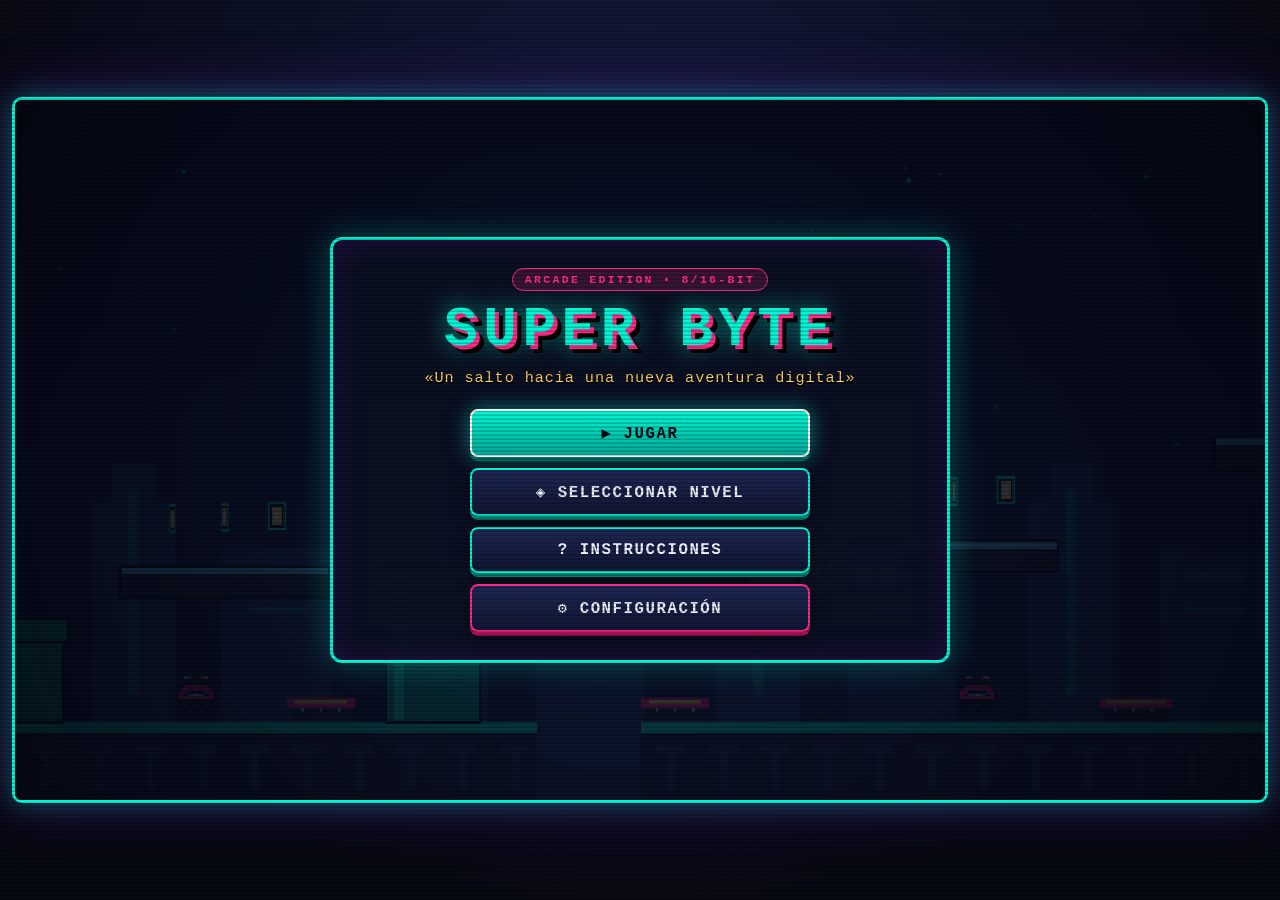
<file: index.html>
<!DOCTYPE html>
<html lang="es">
<head>
  <meta charset="UTF-8" />
  <meta http-equiv="refresh" content="0; url=Super%20bit/index.html" />
  <title>SUPER BYTE — Redirigiendo...</title>
  <script>
    window.location.replace("Super%20bit/index.html");
  </script>
</head>
<body style="background:#070b14; color:#00f5d4; font-family:monospace; display:flex; align-items:center; justify-content:center; height:100vh; margin:0;">
  <p>Cargando SUPER BYTE... <a href="Super%20bit/index.html" style="color:#00f5d4;">Haz clic aquí si no redirige automáticamente</a>.</p>
</body>
</html>
</file>
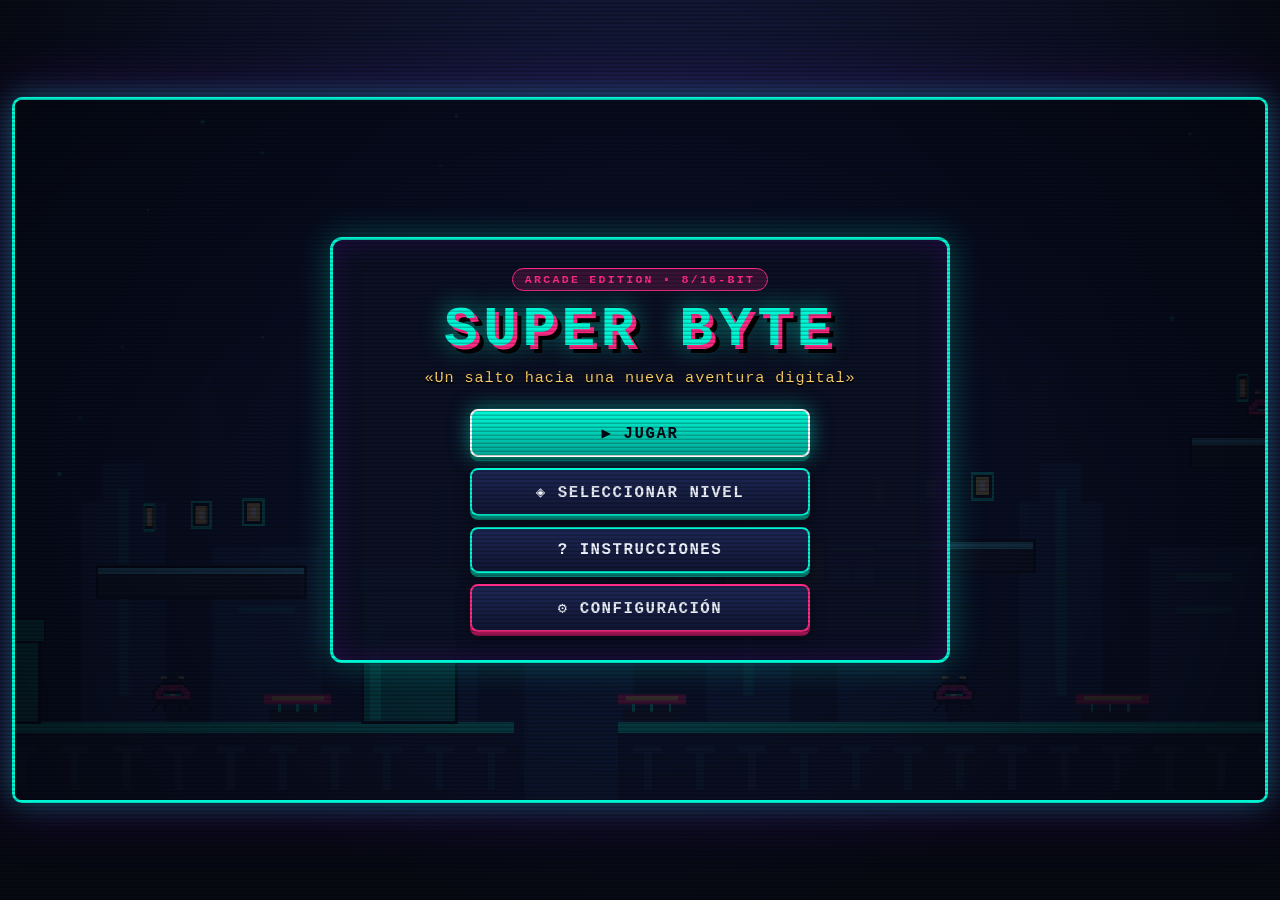
<file: Super bit/index.html>
<!DOCTYPE html>
<html lang="es">
<head>
  <meta charset="UTF-8" />
  <meta name="viewport" content="width=device-width, initial-scale=1.0, maximum-scale=1.0, user-scalable=no, viewport-fit=cover" />
  <meta name="theme-color" content="#070913" />
  <meta name="mobile-web-app-capable" content="yes" />
  <meta name="apple-mobile-web-app-capable" content="yes" />
  <meta name="apple-mobile-web-app-status-bar-style" content="black-translucent" />
  <title>SUPER BYTE — Un salto hacia una nueva aventura digital</title>
  <link rel="stylesheet" href="styles.css" />
</head>
<body class="crt-enabled">
  <main class="app-shell">
    <div class="game-frame">
      <!-- Renderizado 2D en HTML5 Canvas -->
      <canvas id="game-canvas" width="960" height="540" aria-label="Escenario de juego Super Byte"></canvas>

      <!-- Barra de Interfaz (HUD) durante la partida -->
      <header id="hud-bar" class="hud-bar hidden">
        <div class="hud-group">
          <div class="hud-stat">
            <span class="hud-label">Vidas</span>
            <div id="hud-lives" class="hud-value hud-lives" aria-live="polite"></div>
          </div>
          <div class="hud-stat">
            <span class="hud-label">Bytes</span>
            <div class="hud-value byte-counter">
              <span>◈</span>
              <span id="hud-bytes">00</span>
            </div>
          </div>
          <div class="hud-stat">
            <span class="hud-label">Álgebra</span>
            <div class="hud-value algebra-counter">
              <span>∑</span>
              <span id="hud-algebra">0</span>
            </div>
          </div>
          <div class="hud-stat">
            <span class="hud-label">Nivel Actual</span>
            <div id="hud-level" class="hud-value">Nivel 1: Byte Valley</div>
          </div>
          <div class="hud-stat">
            <span class="hud-label">Puntuación</span>
            <div id="hud-score" class="hud-value">000000</div>
          </div>
        </div>

        <div class="hud-actions">
          <button id="btn-hud-fullscreen" type="button" class="icon-btn" title="Pantalla Completa">
            ⛶ <span class="btn-text-desktop">Pantalla</span>
          </button>
          <button id="btn-hud-restart" type="button" class="icon-btn" title="Reiniciar Nivel">
            ↻ <span class="btn-text-desktop">Reiniciar</span>
          </button>
          <button id="btn-hud-pause" type="button" class="icon-btn" title="Pausar (ESC)">
            ❚❚ <span class="btn-text-desktop">Pausa</span>
          </button>
        </div>
      </header>

      <!-- Notificación de inicio de nivel -->
      <div id="level-toast" class="level-toast hidden">
        <h3 id="toast-title">Nivel 1: Byte Valley</h3>
        <p id="toast-sub">Valle de Circuitos</p>
      </div>

      <!-- Controles táctiles para celular / tablet -->
      <div id="touch-controls" class="touch-controls" aria-label="Controles táctiles">
        <div class="touch-cluster touch-dpad">
          <button id="touch-left" type="button" class="touch-btn" data-touch-key="left" aria-label="Izquierda">
            <span class="touch-icon">◀</span>
            <span class="touch-label">IZQ</span>
          </button>
          <button id="touch-right" type="button" class="touch-btn" data-touch-key="right" aria-label="Derecha">
            <span class="touch-icon">▶</span>
            <span class="touch-label">DER</span>
          </button>
        </div>
        <div class="touch-cluster touch-actions">
          <button id="touch-run" type="button" class="touch-btn touch-btn-run" data-touch-key="run" aria-label="Correr Turbo">
            <span class="touch-icon">⚡</span>
            <span class="touch-label">TURBO</span>
          </button>
          <button id="touch-jump" type="button" class="touch-btn touch-btn-jump" data-touch-key="jump" aria-label="Saltar">
            <span class="touch-icon">▲</span>
            <span class="touch-label">SALTAR</span>
          </button>
        </div>
      </div>

      <!-- ==================== PANTALLA PRINCIPAL ==================== -->
      <section id="screen-main" class="screen-overlay">
        <div class="menu-card">
          <span class="logo-badge">ARCADE EDITION • 8/16-BIT</span>
          <h1 class="game-logo">SUPER BYTE</h1>
          <p class="game-motto">«Un salto hacia una nueva aventura digital»</p>

          <div class="menu-buttons">
            <button id="btn-play" type="button" class="arcade-btn primary">
              ▶ JUGAR
            </button>
            <button id="btn-select-level" type="button" class="arcade-btn">
              ◈ SELECCIONAR NIVEL
            </button>
            <button id="btn-instructions" type="button" class="arcade-btn">
              ? INSTRUCCIONES
            </button>
            <button id="btn-config" type="button" class="arcade-btn secondary">
              ⚙ CONFIGURACIÓN
            </button>
          </div>
        </div>
      </section>

      <!-- ==================== SELECCIONAR NIVEL ==================== -->
      <section id="screen-levels" class="screen-overlay hidden">
        <div class="menu-card">
          <span class="logo-badge">MUNDOS DIGITALES</span>
          <h2 class="game-logo" style="font-size: 2rem;">SELECCIONAR NIVEL</h2>
          <p class="game-motto">Elige un sector del sistema para iniciar la misión</p>

          <div id="level-grid" class="level-grid"></div>

          <div class="menu-buttons">
            <button type="button" class="arcade-btn" data-back-main>
              ◀ VOLVER AL MENÚ
            </button>
          </div>
        </div>
      </section>

      <!-- ==================== INSTRUCCIONES ==================== -->
      <section id="screen-instructions" class="screen-overlay hidden">
        <div class="menu-card">
          <span class="logo-badge">MANUAL DE OPERACIÓN</span>
          <h2 class="game-logo" style="font-size: 2rem;">INSTRUCCIONES</h2>

          <div class="info-section">
            <ul class="controls-list">
              <li>
                <span>Mover a la izquierda</span>
                <span class="key-pill">← / A</span>
              </li>
              <li>
                <span>Mover a la derecha</span>
                <span class="key-pill">→ / D</span>
              </li>
              <li>
                <span>Saltar</span>
                <span class="key-pill">ESPACIO / W / ↑</span>
              </li>
              <li>
                <span>Correr (Turbo)</span>
                <span class="key-pill">SHIFT</span>
              </li>
              <li>
                <span>Pausar partida</span>
                <span class="key-pill">ESC</span>
              </li>
              <li>
                <span>Bloques Sorpresa [?]</span>
                <span class="key-pill">Golpear abajo</span>
              </li>
            </ul>

            <p style="font-size: 0.8rem; color: var(--text-muted); line-height: 1.4;">
              Guía a <strong style="color: var(--cyan-neon);">Byte</strong> hasta el
              <strong style="color: var(--yellow-byte);">Portal de Salida</strong> de cada mundo.
              Salta encima de los enemigos para derrotarlos y rebotar, y golpea bloques
              <strong style="color: var(--yellow-byte);">[?]</strong> desde abajo para obtener bytes o corazones de vida extra.
              Si estás por perder una vida, se activará el <strong style="color: var(--magenta-neon);">Escudo Algebraico (Segunda Oportunidad)</strong>:
              resuelve la ecuación correctamente para conservar tu vida y sumar +250 puntos.
            </p>

            <div class="enemy-legend">
              <div class="legend-item">
                <strong>Bug Walker</strong>
                Escarabajo cibernético que patrulla plataformas.
              </div>
              <div class="legend-item">
                <strong>Virus Bot</strong>
                Dron centinela que acelera al detectarte cerca.
              </div>
              <div class="legend-item">
                <strong>Glitch</strong>
                Anomalía que aparece y desaparece periódicamente.
              </div>
            </div>
          </div>

          <div class="menu-buttons">
            <button type="button" class="arcade-btn primary" data-back-main>
              ◀ ENTENDIDO
            </button>
          </div>
        </div>
      </section>

      <!-- ==================== CONFIGURACIÓN ==================== -->
      <section id="screen-config" class="screen-overlay hidden">
        <div class="menu-card">
          <span class="logo-badge">AJUSTES DEL SISTEMA</span>
          <h2 class="game-logo" style="font-size: 2rem;">CONFIGURACIÓN</h2>

          <div class="info-section">
            <div class="settings-row">
              <span>Volumen de Música Retro</span>
              <input id="slider-music" type="range" min="0" max="100" value="45" />
            </div>
            <div class="settings-row">
              <span>Volumen Efectos de Sonido (SFX)</span>
              <input id="slider-sfx" type="range" min="0" max="100" value="70" />
            </div>
            <div class="settings-row">
              <span>Efecto Monitor Arcade CRT</span>
              <button id="btn-toggle-crt" type="button" class="toggle-btn active">
                ACTIVADO
              </button>
            </div>
            <div class="settings-row">
              <span>Controles Táctiles en Pantalla</span>
              <button id="btn-toggle-touch" type="button" class="toggle-btn">
                OCULTOS
              </button>
            </div>
          </div>

          <div class="menu-buttons">
            <button type="button" class="arcade-btn primary" data-back-main>
              ◀ GUARDAR Y VOLVER
            </button>
          </div>
        </div>
      </section>

      <!-- ==================== PAUSA ==================== -->
      <section id="screen-pause" class="screen-overlay hidden">
        <div class="menu-card">
          <span class="logo-badge">SISTEMA EN ESPERA</span>
          <h2 class="game-logo" style="font-size: 2.3rem;">JUEGO EN PAUSA</h2>
          <p class="game-motto">Presiona ESC o el botón para continuar la aventura</p>

          <div class="menu-buttons">
            <button id="btn-resume" type="button" class="arcade-btn primary">
              ▶ CONTINUAR
            </button>
            <button id="btn-pause-restart" type="button" class="arcade-btn">
              ↻ REINICIAR NIVEL
            </button>
            <button type="button" class="arcade-btn secondary" data-back-main>
              ⌂ MENÚ PRINCIPAL
            </button>
          </div>
        </div>
      </section>

      <!-- ==================== VICTORIA DE NIVEL ==================== -->
      <section id="screen-victory" class="screen-overlay hidden">
        <div class="menu-card">
          <span class="logo-badge">¡SECTOR COMPLETADO!</span>
          <h2 class="game-logo" style="font-size: 2.2rem;">¡VICTORIA!</h2>
          <p id="win-level-name" class="game-motto">Nivel 1: Byte Valley</p>

          <div class="summary-grid">
            <div class="summary-box">
              <span>Bytes</span>
              <strong id="win-bytes">0</strong>
            </div>
            <div class="summary-box">
              <span>Bono Portal</span>
              <strong>+1000</strong>
            </div>
            <div class="summary-box">
              <span>Puntuación</span>
              <strong id="win-score">0</strong>
            </div>
          </div>

          <div class="menu-buttons">
            <button id="btn-next-level" type="button" class="arcade-btn primary">
              SIGUIENTE NIVEL ▶
            </button>
            <button id="btn-win-replay" type="button" class="arcade-btn">
              ↻ REPETIR NIVEL
            </button>
            <button type="button" class="arcade-btn secondary" data-back-main>
              ⌂ MENÚ PRINCIPAL
            </button>
          </div>
        </div>
      </section>

      <!-- ==================== GAME OVER ==================== -->
      <section id="screen-gameover" class="screen-overlay hidden">
        <div class="menu-card">
          <span class="logo-badge" style="color: var(--danger-red); border-color: var(--danger-red);">
            ERROR CRÍTICO DE SISTEMA
          </span>
          <h2 class="game-logo" style="font-size: 2.5rem; color: var(--danger-red);">
            GAME OVER
          </h2>
          <p id="over-level-name" class="game-motto">Has perdido todas tus vidas</p>

          <div class="summary-grid">
            <div class="summary-box">
              <span>Bytes</span>
              <strong id="over-bytes">0</strong>
            </div>
            <div class="summary-box">
              <span>Vidas</span>
              <strong style="color: var(--danger-red);">0</strong>
            </div>
            <div class="summary-box">
              <span>Puntuación Final</span>
              <strong id="over-score">0</strong>
            </div>
          </div>

          <div class="menu-buttons">
            <button id="btn-gameover-retry" type="button" class="arcade-btn primary">
              ↻ REINTENTAR NIVEL
            </button>
            <button type="button" class="arcade-btn secondary" data-back-main>
              ⌂ MENÚ PRINCIPAL
            </button>
          </div>
        </div>
      </section>

      <!-- ==================== SEGUNDA OPORTUNIDAD: DESAFÍO DE ÁLGEBRA ==================== -->
      <section id="screen-algebra" class="screen-overlay hidden" aria-modal="true" role="dialog">
        <div class="menu-card algebra-card">
          <span class="logo-badge">SEGUNDA OPORTUNIDAD • ESCUDO ALGEBRAICO</span>
          <h2 class="game-logo" style="font-size: 1.9rem; margin-bottom: 6px;">¡SALVA TU VIDA!</h2>
          <p id="algebra-category" class="game-motto" style="margin-bottom: 12px;">
            Nivel 1 • Ecuaciones Lineales Simples
          </p>

          <div class="algebra-box">
            <p id="algebra-prompt" class="algebra-prompt">
              Encuentra el valor de x que equilibra el circuito:
            </p>
            <div id="algebra-expression" class="algebra-expression">
              2x + 4 = 10
            </div>

            <div class="algebra-hint-row">
              <button id="btn-algebra-hint" type="button" class="hint-btn">
                ? Ver pista paso a paso
              </button>
              <p id="algebra-hint-text" class="algebra-hint-text hidden"></p>
            </div>
          </div>

          <div id="algebra-options" class="algebra-options-grid"></div>

          <div id="algebra-feedback" class="algebra-feedback hidden">
            <strong id="algebra-feedback-title" class="algebra-feedback-title"></strong>
            <p id="algebra-feedback-explanation" class="algebra-feedback-explanation"></p>
            <button id="btn-algebra-continue" type="button" class="arcade-btn primary" style="margin-top: 10px;">
              ▶ CONTINUAR PARTIDA
            </button>
          </div>
        </div>
      </section>
    </div>
  </main>

  <!-- Módulos de SUPER BYTE -->
  <script src="src/audio.js"></script>
  <script src="src/sprites.js"></script>
  <script src="src/levels.js"></script>
  <script src="src/algebra.js"></script>
  <script src="src/game.js"></script>
  <script src="src/ui.js"></script>
</body>
</html>
</file>
<file: Super bit/styles.css>
:root {
  --bg-deep: #070913;
  --bg-panel: rgba(12, 16, 36, 0.94);
  --bg-panel-alt: #131938;
  --cyan-neon: #00f5d4;
  --cyan-dim: #00a896;
  --magenta-neon: #ff2a85;
  --yellow-byte: #ffd166;
  --green-cyber: #38b000;
  --purple-grid: #7209b7;
  --danger-red: #ff3355;
  --text-main: #f0f4ff;
  --text-muted: #94a3b8;
  --border-glow: 0 0 16px rgba(0, 245, 212, 0.45);
  --font-pixel: 'Courier New', 'Lucida Console', Monaco, monospace;
}

*,
*::before,
*::after {
  box-sizing: border-box;
  margin: 0;
  padding: 0;
  user-select: none;
  -webkit-user-select: none;
  -webkit-touch-callout: none;
  -webkit-tap-highlight-color: transparent;
}

html,
body {
  width: 100%;
  height: 100%;
  overflow: hidden;
  overscroll-behavior: none;
  background: radial-gradient(circle at 50% 25%, #161d42 0%, #070913 75%);
  color: var(--text-main);
  font-family: var(--font-pixel);
  -webkit-font-smoothing: none;
}

/* Scanline overlay for retro CRT feel (toggleable via settings) */
body.crt-enabled::after {
  content: "";
  position: fixed;
  inset: 0;
  pointer-events: none;
  z-index: 90;
  background: repeating-linear-gradient(
    to bottom,
    rgba(255, 255, 255, 0) 0px,
    rgba(255, 255, 255, 0) 2px,
    rgba(0, 0, 0, 0.22) 3px,
    rgba(0, 0, 0, 0.22) 4px
  );
}

.app-shell {
  position: relative;
  width: 100vw;
  height: 100vh;
  height: 100dvh;
  display: flex;
  flex-direction: column;
  align-items: center;
  justify-content: center;
  padding: 12px;
}

.game-frame {
  position: relative;
  width: min(100%, calc((100dvh - 24px) * (16 / 9)));
  aspect-ratio: 16 / 9;
  max-width: 1280px;
  background: #050711;
  border: 3px solid var(--cyan-neon);
  border-radius: 10px;
  box-shadow:
    0 0 28px rgba(0, 245, 212, 0.35),
    0 0 60px rgba(114, 9, 183, 0.35),
    inset 0 0 24px rgba(0, 0, 0, 0.8);
  overflow: hidden;
}

#game-canvas {
  width: 100%;
  height: 100%;
  display: block;
  image-rendering: pixelated;
  image-rendering: crisp-edges;
}

/* ==================== HUD ==================== */
.hud-bar {
  position: absolute;
  top: 12px;
  left: 14px;
  right: 14px;
  display: flex;
  align-items: center;
  justify-content: space-between;
  gap: 12px;
  padding: 10px 16px;
  background: rgba(8, 12, 28, 0.82);
  border: 2px solid rgba(0, 245, 212, 0.65);
  border-radius: 8px;
  box-shadow: 0 4px 18px rgba(0, 0, 0, 0.55);
  backdrop-filter: blur(4px);
  z-index: 20;
  transition: opacity 0.2s ease, transform 0.2s ease;
}

.hud-bar.hidden {
  opacity: 0;
  pointer-events: none;
  transform: translateY(-16px);
}

.hud-group {
  display: flex;
  align-items: center;
  gap: 20px;
  flex-wrap: wrap;
}

.hud-stat {
  display: flex;
  flex-direction: column;
  gap: 2px;
}

.hud-label {
  font-size: 0.68rem;
  letter-spacing: 0.14em;
  color: var(--cyan-neon);
  text-transform: uppercase;
  font-weight: 700;
}

.hud-value {
  font-size: 1.15rem;
  font-weight: 900;
  color: var(--text-main);
  text-shadow: 0 2px 0 #000, 0 0 8px rgba(0, 245, 212, 0.45);
  display: flex;
  align-items: center;
  gap: 6px;
}

.hud-value.byte-counter {
  color: var(--yellow-byte);
}

.hud-lives {
  display: inline-flex;
  gap: 5px;
  align-items: center;
}

.heart-icon {
  display: inline-block;
  width: 18px;
  height: 18px;
  line-height: 18px;
  text-align: center;
  font-size: 1rem;
  color: var(--magenta-neon);
  filter: drop-shadow(0 0 5px rgba(255, 42, 133, 0.8));
  transition: transform 0.2s ease;
}

.heart-icon.lost {
  color: #334155;
  filter: none;
  opacity: 0.45;
}

.hud-actions {
  display: flex;
  align-items: center;
  gap: 8px;
}

.icon-btn {
  background: var(--bg-panel-alt);
  color: var(--cyan-neon);
  border: 2px solid var(--cyan-neon);
  border-radius: 6px;
  padding: 6px 12px;
  font-family: var(--font-pixel);
  font-size: 0.82rem;
  font-weight: 800;
  letter-spacing: 0.08em;
  cursor: pointer;
  text-transform: uppercase;
  transition: transform 0.1s ease, background 0.15s ease, box-shadow 0.15s ease;
}

.icon-btn:hover,
.icon-btn:focus-visible {
  background: var(--cyan-neon);
  color: #050711;
  box-shadow: 0 0 12px rgba(0, 245, 212, 0.7);
  outline: none;
}

.icon-btn:active {
  transform: translateY(2px);
}

/* ==================== OVERLAYS & MENUS ==================== */
.screen-overlay {
  position: absolute;
  inset: 0;
  display: flex;
  flex-direction: column;
  align-items: center;
  justify-content: center;
  padding: 24px;
  background: radial-gradient(
    circle at center,
    rgba(10, 15, 36, 0.76) 0%,
    rgba(5, 7, 17, 0.92) 100%
  );
  z-index: 30;
  transition: opacity 0.22s ease;
}

.screen-overlay.hidden {
  opacity: 0;
  pointer-events: none;
}

.menu-card {
  width: min(92%, 620px);
  max-height: 92%;
  overflow-y: auto;
  background: var(--bg-panel);
  border: 3px solid var(--cyan-neon);
  border-radius: 12px;
  padding: 28px 32px;
  text-align: center;
  box-shadow:
    0 0 32px rgba(0, 245, 212, 0.3),
    inset 0 0 28px rgba(114, 9, 183, 0.25);
}

.logo-badge {
  display: inline-block;
  padding: 4px 12px;
  background: rgba(255, 42, 133, 0.18);
  border: 1px solid var(--magenta-neon);
  border-radius: 999px;
  color: var(--magenta-neon);
  font-size: 0.72rem;
  font-weight: 800;
  letter-spacing: 0.2em;
  text-transform: uppercase;
  margin-bottom: 10px;
}

.game-logo {
  font-size: clamp(2.1rem, 5vw, 3.5rem);
  font-weight: 900;
  letter-spacing: 0.1em;
  line-height: 1.05;
  color: var(--cyan-neon);
  text-transform: uppercase;
  text-shadow:
    4px 4px 0 var(--magenta-neon),
    8px 8px 0 #000,
    0 0 24px rgba(0, 245, 212, 0.75);
  margin-bottom: 10px;
  animation: logoPulse 2.6s ease-in-out infinite;
}

@keyframes logoPulse {
  0%, 100% {
    transform: translateY(0);
  }
  50% {
    transform: translateY(-4px);
  }
}

.game-motto {
  font-size: 0.95rem;
  color: var(--yellow-byte);
  letter-spacing: 0.06em;
  margin-bottom: 22px;
  text-shadow: 0 2px 0 #000;
}

.menu-buttons {
  display: flex;
  flex-direction: column;
  gap: 11px;
  max-width: 340px;
  margin: 0 auto;
}

.arcade-btn {
  position: relative;
  display: flex;
  align-items: center;
  justify-content: center;
  gap: 10px;
  width: 100%;
  padding: 12px 18px;
  font-family: var(--font-pixel);
  font-size: 0.98rem;
  font-weight: 900;
  letter-spacing: 0.1em;
  text-transform: uppercase;
  color: var(--text-main);
  background: linear-gradient(180deg, #1d2754 0%, #101633 100%);
  border: 2px solid var(--cyan-neon);
  border-radius: 8px;
  box-shadow: 0 4px 0 #007f73, 0 6px 14px rgba(0, 0, 0, 0.5);
  cursor: pointer;
  transition: transform 0.1s ease, filter 0.15s ease, box-shadow 0.1s ease, border-color 0.15s ease;
}

.arcade-btn.primary {
  background: linear-gradient(180deg, #00f5d4 0%, #00a896 100%);
  color: #040814;
  border-color: #ffffff;
  box-shadow: 0 4px 0 #006d62, 0 0 20px rgba(0, 245, 212, 0.5);
}

.arcade-btn.secondary {
  border-color: var(--magenta-neon);
  box-shadow: 0 4px 0 #9e1450, 0 6px 14px rgba(0, 0, 0, 0.5);
}

.arcade-btn:hover,
.arcade-btn:focus-visible {
  transform: translateY(-2px);
  filter: brightness(1.12);
  outline: none;
}

.arcade-btn:active {
  transform: translateY(2px);
  box-shadow: 0 1px 0 #006d62;
}

/* ==================== LEVEL SELECT GRID ==================== */
.level-grid {
  display: grid;
  grid-template-columns: repeat(auto-fit, minmax(160px, 1fr));
  gap: 14px;
  margin: 18px 0 22px;
  text-align: left;
}

.level-card {
  background: rgba(19, 25, 56, 0.9);
  border: 2px solid var(--cyan-dim);
  border-radius: 10px;
  padding: 14px;
  cursor: pointer;
  transition: transform 0.15s ease, border-color 0.15s ease, box-shadow 0.15s ease;
  display: flex;
  flex-direction: column;
  justify-content: space-between;
  gap: 10px;
}

.level-card:hover,
.level-card:focus-visible {
  transform: translateY(-4px);
  border-color: var(--yellow-byte);
  box-shadow: 0 0 18px rgba(255, 209, 102, 0.35);
  outline: none;
}

.level-card-num {
  font-size: 0.72rem;
  color: var(--magenta-neon);
  font-weight: 800;
  letter-spacing: 0.12em;
  text-transform: uppercase;
}

.level-card-title {
  font-size: 1.05rem;
  color: var(--cyan-neon);
  font-weight: 900;
  margin: 2px 0;
}

.level-card-desc {
  font-size: 0.78rem;
  color: var(--text-muted);
  line-height: 1.35;
}

.level-card-badge {
  display: inline-block;
  align-self: flex-start;
  padding: 3px 8px;
  font-size: 0.68rem;
  border-radius: 4px;
  background: rgba(0, 245, 212, 0.14);
  color: var(--yellow-byte);
  font-weight: 700;
}

/* ==================== INSTRUCTIONS & CONFIG ==================== */
.info-section {
  text-align: left;
  background: rgba(7, 10, 24, 0.75);
  border: 1px solid rgba(0, 245, 212, 0.35);
  border-radius: 8px;
  padding: 14px 16px;
  margin: 14px 0 20px;
}

.controls-list {
  display: grid;
  grid-template-columns: 1fr 1fr;
  gap: 10px 16px;
  list-style: none;
  margin-bottom: 14px;
}

.controls-list li {
  display: flex;
  align-items: center;
  justify-content: space-between;
  font-size: 0.82rem;
  border-bottom: 1px dashed rgba(148, 163, 184, 0.25);
  padding-bottom: 6px;
}

.key-pill {
  background: #1e293b;
  border: 1px solid var(--cyan-neon);
  border-bottom-width: 3px;
  border-radius: 5px;
  padding: 2px 7px;
  color: var(--yellow-byte);
  font-weight: 800;
  font-size: 0.75rem;
}

.enemy-legend {
  display: grid;
  grid-template-columns: repeat(3, 1fr);
  gap: 10px;
  margin-top: 10px;
  padding-top: 10px;
  border-top: 1px solid rgba(0, 245, 212, 0.25);
}

.legend-item {
  font-size: 0.75rem;
  line-height: 1.3;
}

.legend-item strong {
  display: block;
  color: var(--cyan-neon);
  margin-bottom: 2px;
}

.settings-row {
  display: flex;
  align-items: center;
  justify-content: space-between;
  padding: 10px 0;
  border-bottom: 1px solid rgba(148, 163, 184, 0.2);
  font-size: 0.9rem;
}

.settings-row:last-child {
  border-bottom: none;
}

.settings-row input[type="range"] {
  accent-color: var(--cyan-neon);
  width: 140px;
  cursor: pointer;
}

.toggle-btn {
  padding: 5px 14px;
  border-radius: 6px;
  border: 2px solid var(--cyan-neon);
  background: transparent;
  color: var(--text-main);
  font-family: var(--font-pixel);
  font-weight: 800;
  cursor: pointer;
}

.toggle-btn.active {
  background: var(--cyan-neon);
  color: #050711;
}

/* ==================== STATS SUMMARY IN MODALS ==================== */
.summary-grid {
  display: grid;
  grid-template-columns: repeat(3, 1fr);
  gap: 10px;
  margin: 16px 0 22px;
}

.summary-box {
  background: rgba(7, 10, 24, 0.8);
  border: 1px solid rgba(0, 245, 212, 0.4);
  border-radius: 8px;
  padding: 10px;
}

.summary-box span {
  display: block;
  font-size: 0.7rem;
  color: var(--text-muted);
  text-transform: uppercase;
  margin-bottom: 4px;
}

.summary-box strong {
  font-size: 1.25rem;
  color: var(--yellow-byte);
}

/* ==================== LEVEL BANNER TOAST ==================== */
.level-toast {
  position: absolute;
  top: 76px;
  left: 50%;
  transform: translateX(-50%);
  background: rgba(8, 12, 28, 0.9);
  border: 2px solid var(--yellow-byte);
  border-radius: 8px;
  padding: 10px 24px;
  text-align: center;
  z-index: 25;
  pointer-events: none;
  box-shadow: 0 0 20px rgba(255, 209, 102, 0.35);
  transition: opacity 0.35s ease, transform 0.35s ease;
}

.level-toast.hidden {
  opacity: 0;
  transform: translate(-50%, -14px);
}

.level-toast h3 {
  color: var(--yellow-byte);
  font-size: 1.1rem;
  letter-spacing: 0.12em;
  text-transform: uppercase;
}

.level-toast p {
  color: var(--cyan-neon);
  font-size: 0.78rem;
  margin-top: 3px;
}

/* ==================== TOUCH CONTROLS (MOBILE / TABLET) ==================== */
.touch-controls {
  position: absolute;
  bottom: 16px;
  left: 18px;
  right: 18px;
  display: none;
  justify-content: space-between;
  align-items: flex-end;
  z-index: 24;
  pointer-events: none;
  touch-action: none;
}

.touch-controls.visible {
  display: flex;
}

.touch-controls.overlay-active {
  display: none !important;
}

.touch-cluster {
  display: flex;
  gap: 12px;
  pointer-events: auto;
  touch-action: none;
}

.touch-btn {
  width: 64px;
  height: 64px;
  border-radius: 16px;
  border: 2px solid rgba(0, 245, 212, 0.85);
  background: rgba(12, 16, 36, 0.78);
  box-shadow:
    0 4px 0 rgba(0, 127, 115, 0.85),
    0 0 16px rgba(0, 245, 212, 0.28),
    inset 0 0 10px rgba(0, 245, 212, 0.15);
  color: var(--cyan-neon);
  font-family: var(--font-pixel);
  font-weight: 900;
  display: flex;
  flex-direction: column;
  align-items: center;
  justify-content: center;
  gap: 2px;
  cursor: pointer;
  touch-action: none;
  backdrop-filter: blur(4px);
  transition: transform 0.06s ease, background 0.08s ease;
}

.touch-btn-run {
  border-color: var(--yellow-byte);
  color: var(--yellow-byte);
  box-shadow:
    0 4px 0 rgba(180, 130, 20, 0.85),
    0 0 16px rgba(255, 209, 102, 0.25);
}

.touch-btn-jump {
  width: 72px;
  height: 72px;
  border-radius: 50%;
  border-color: var(--magenta-neon);
  color: #ffffff;
  background: rgba(255, 42, 133, 0.32);
  box-shadow:
    0 4px 0 rgba(158, 20, 80, 0.9),
    0 0 18px rgba(255, 42, 133, 0.4);
}

.touch-icon {
  font-size: 1.35rem;
  line-height: 1;
  pointer-events: none;
}

.touch-label {
  font-size: 0.58rem;
  letter-spacing: 0.08em;
  opacity: 0.9;
  pointer-events: none;
}

.touch-btn:active,
.touch-btn.pressed {
  transform: translateY(3px) scale(0.96);
  background: var(--cyan-neon);
  color: #050711;
  box-shadow: 0 1px 0 #006d62, 0 0 20px rgba(0, 245, 212, 0.8);
}

.touch-btn-run:active,
.touch-btn-run.pressed {
  background: var(--yellow-byte);
  color: #050711;
}

.touch-btn-jump:active,
.touch-btn-jump.pressed {
  background: var(--magenta-neon);
  color: #ffffff;
}

/* ==================== ALGEBRA SECOND-CHANCE MODAL ==================== */
.hud-value.algebra-counter {
  color: var(--cyan-neon);
}

.algebra-card {
  max-width: 580px;
  padding: 22px 26px;
}

.algebra-box {
  background: rgba(7, 10, 24, 0.85);
  border: 2px solid rgba(0, 245, 212, 0.45);
  border-radius: 10px;
  padding: 14px 16px;
  margin-bottom: 14px;
}

.algebra-prompt {
  font-size: 0.9rem;
  color: var(--text-main);
  margin-bottom: 10px;
}

.algebra-expression {
  font-size: clamp(1.35rem, 3vw, 1.85rem);
  font-weight: 900;
  color: var(--yellow-byte);
  background: rgba(19, 25, 56, 0.95);
  border: 2px dashed var(--cyan-neon);
  border-radius: 8px;
  padding: 10px 14px;
  letter-spacing: 0.08em;
  text-shadow: 0 2px 0 #000, 0 0 12px rgba(255, 209, 102, 0.45);
  margin-bottom: 10px;
}

.algebra-hint-row {
  display: flex;
  flex-direction: column;
  align-items: center;
  gap: 6px;
}

.hint-btn {
  background: transparent;
  color: var(--cyan-neon);
  border: 1px solid var(--cyan-neon);
  border-radius: 6px;
  padding: 4px 12px;
  font-family: var(--font-pixel);
  font-size: 0.76rem;
  font-weight: 800;
  cursor: pointer;
  transition: background 0.15s ease, color 0.15s ease;
}

.hint-btn:hover,
.hint-btn:focus-visible {
  background: rgba(0, 245, 212, 0.2);
  outline: none;
}

.algebra-hint-text {
  font-size: 0.8rem;
  color: var(--yellow-byte);
  background: rgba(255, 209, 102, 0.1);
  border-left: 3px solid var(--yellow-byte);
  padding: 6px 10px;
  border-radius: 4px;
  width: 100%;
  text-align: left;
  line-height: 1.35;
}

.algebra-hint-text.hidden,
.algebra-feedback.hidden {
  display: none;
}

.algebra-options-grid {
  display: grid;
  grid-template-columns: 1fr 1fr;
  gap: 10px;
  margin-bottom: 12px;
}

.algebra-option-btn {
  display: flex;
  align-items: center;
  justify-content: flex-start;
  gap: 10px;
  padding: 10px 14px;
  font-family: var(--font-pixel);
  font-size: 0.95rem;
  font-weight: 800;
  color: var(--text-main);
  background: linear-gradient(180deg, #1d2754 0%, #101633 100%);
  border: 2px solid var(--cyan-dim);
  border-radius: 8px;
  cursor: pointer;
  transition: transform 0.1s ease, border-color 0.15s ease, background 0.15s ease;
}

.algebra-option-btn:hover:not(:disabled),
.algebra-option-btn:focus-visible:not(:disabled) {
  transform: translateY(-2px);
  border-color: var(--yellow-byte);
  outline: none;
}

.algebra-option-btn:disabled {
  cursor: default;
  opacity: 0.85;
}

.algebra-option-btn.correct {
  background: linear-gradient(180deg, #00b894 0%, #007f66 100%);
  border-color: #ffffff;
  color: #ffffff;
  box-shadow: 0 0 16px rgba(0, 245, 212, 0.55);
}

.algebra-option-btn.wrong {
  background: linear-gradient(180deg, #d90429 0%, #8d0801 100%);
  border-color: var(--danger-red);
  color: #ffffff;
}

.algebra-key-badge {
  display: inline-flex;
  align-items: center;
  justify-content: center;
  width: 22px;
  height: 22px;
  border-radius: 4px;
  background: rgba(0, 0, 0, 0.45);
  border: 1px solid var(--cyan-neon);
  color: var(--yellow-byte);
  font-size: 0.78rem;
  flex-shrink: 0;
}

.algebra-feedback {
  background: rgba(7, 10, 24, 0.92);
  border: 2px solid var(--cyan-neon);
  border-radius: 10px;
  padding: 12px 14px;
  text-align: center;
}

.algebra-feedback.is-wrong {
  border-color: var(--danger-red);
}

.algebra-feedback-title {
  display: block;
  font-size: 0.98rem;
  margin-bottom: 6px;
  color: var(--cyan-neon);
}

.algebra-feedback.is-wrong .algebra-feedback-title {
  color: var(--danger-red);
}

.algebra-feedback-explanation {
  font-size: 0.82rem;
  color: var(--text-main);
  line-height: 1.4;
}

/* ==================== RESPONSIVE MOBILE & TABLET LAYOUT ==================== */
@media (max-width: 900px) {
  .app-shell {
    padding: 0;
  }

  .game-frame {
    width: 100vw;
    height: 100vh;
    height: 100dvh;
    max-width: none;
    aspect-ratio: auto;
    border-radius: 0;
    border-width: 0;
    display: flex;
    flex-direction: column;
    justify-content: space-between;
  }

  .btn-text-desktop {
    display: none;
  }

  .icon-btn {
    padding: 6px 10px;
    font-size: 0.9rem;
  }

  .hud-group {
    gap: 10px 14px;
  }

  .hud-label {
    font-size: 0.58rem;
  }

  .hud-value {
    font-size: 0.92rem;
  }

  .screen-overlay {
    position: fixed;
    inset: 0;
    padding: 12px;
    z-index: 60;
  }

  .menu-card {
    width: min(96%, 540px);
    max-height: 92dvh;
    padding: 18px 16px;
  }

  .controls-list {
    grid-template-columns: 1fr;
  }

  .enemy-legend {
    grid-template-columns: 1fr;
  }

  .algebra-options-grid {
    grid-template-columns: 1fr;
  }
}

/* Portrait phone layout: HUD on top, 16:9 Canvas in middle, Arcade Gamepad below */
@media (max-width: 900px) and (orientation: portrait) {
  .hud-bar {
    position: relative;
    top: auto;
    left: auto;
    right: auto;
    order: 1;
    margin: 8px 10px 0;
    padding: 8px 12px;
    flex-shrink: 0;
  }

  .hud-bar.hidden {
    display: none;
  }

  #game-canvas {
    order: 2;
    width: 100%;
    height: auto;
    aspect-ratio: 16 / 9;
    flex-shrink: 0;
    margin: auto 0;
    border-top: 2px solid var(--cyan-neon);
    border-bottom: 2px solid var(--cyan-neon);
    box-shadow: 0 0 24px rgba(0, 245, 212, 0.28);
  }

  .touch-controls {
    position: relative;
    bottom: auto;
    left: auto;
    right: auto;
    order: 3;
    width: 100%;
    padding: 16px 20px max(24px, env(safe-area-inset-bottom));
    background: linear-gradient(180deg, rgba(12, 16, 36, 0.65) 0%, rgba(5, 7, 17, 0.98) 100%);
    align-items: center;
    flex-shrink: 0;
  }

  .touch-btn {
    width: 70px;
    height: 70px;
  }

  .touch-btn-jump {
    width: 78px;
    height: 78px;
  }
}

/* Landscape mobile layout: fullscreen canvas + floating controls */
@media (max-height: 540px) and (orientation: landscape) {
  .app-shell {
    padding: 0;
  }

  .game-frame {
    width: 100vw;
    height: 100vh;
    height: 100dvh;
    max-width: none;
    aspect-ratio: auto;
    border-radius: 0;
    border-width: 0;
  }

  #game-canvas {
    width: 100%;
    height: 100%;
    object-fit: contain;
  }

  .hud-bar {
    top: 6px;
    left: max(10px, env(safe-area-inset-left));
    right: max(10px, env(safe-area-inset-right));
    padding: 4px 10px;
  }

  .hud-label {
    font-size: 0.54rem;
  }

  .hud-value {
    font-size: 0.85rem;
  }

  .btn-text-desktop {
    display: none;
  }

  .touch-controls {
    bottom: max(10px, env(safe-area-inset-bottom));
    left: max(16px, env(safe-area-inset-left));
    right: max(16px, env(safe-area-inset-right));
  }

  .touch-btn {
    width: 58px;
    height: 58px;
    background: rgba(12, 16, 36, 0.58);
  }

  .touch-btn-jump {
    width: 66px;
    height: 66px;
  }

  .screen-overlay {
    position: fixed;
    inset: 0;
    padding: 8px;
    z-index: 60;
  }

  .menu-card {
    max-height: 94dvh;
    padding: 14px 18px;
  }

  .game-logo {
    font-size: 1.7rem !important;
    margin-bottom: 4px;
  }

  .game-motto {
    font-size: 0.8rem;
    margin-bottom: 10px;
  }

  .arcade-btn {
    padding: 8px 14px;
    font-size: 0.85rem;
  }
}
</file>
